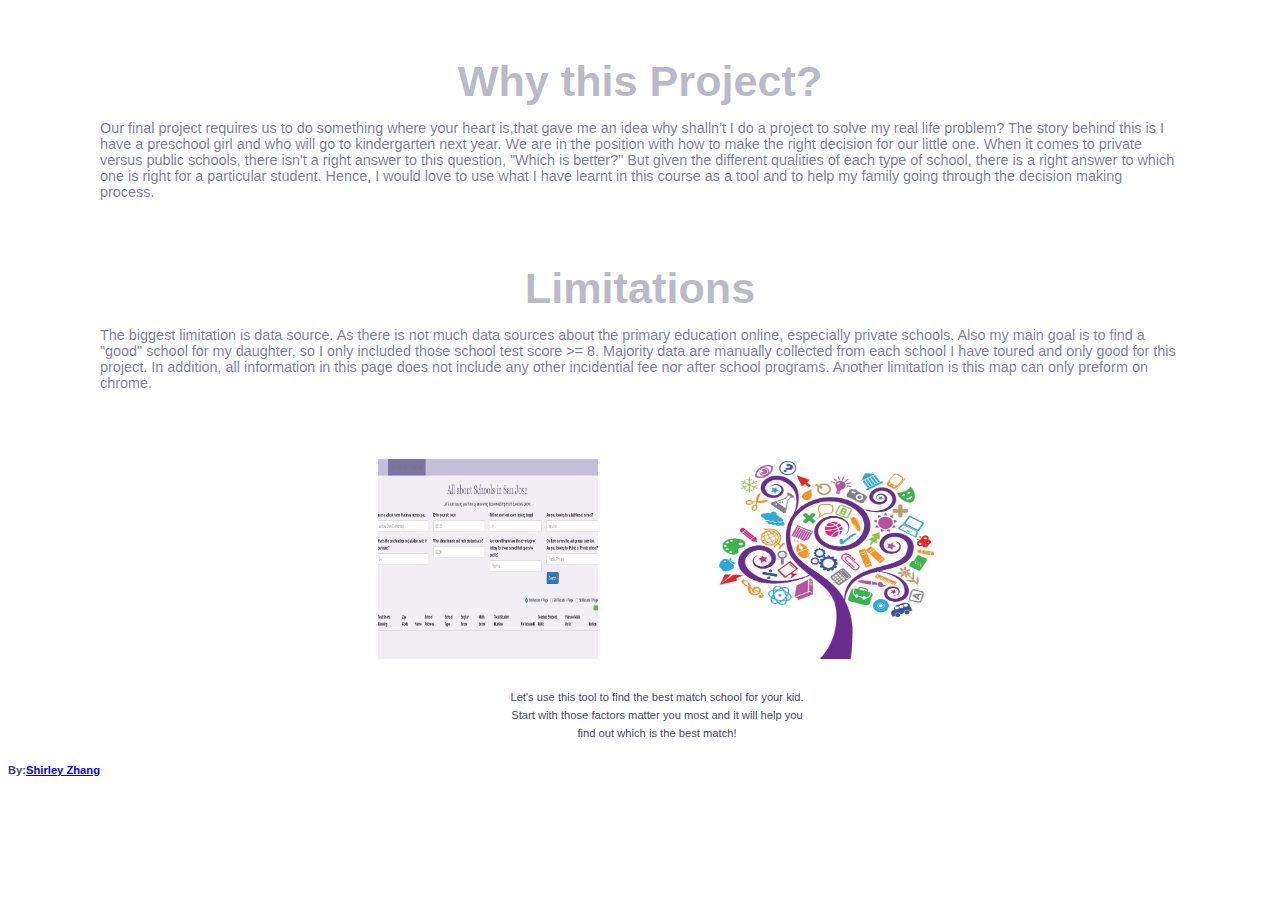
<file: Final Project/Code/about.html>
<!DOCTYPE html>
<html>
<style>
	h1
	{
		font-family: sans-serif; 
		font-size: 2.7em;
		font-weight:bold; 
		color: rgba(10,10,56,0.3); 
		padding-left: 20px; 
		padding-top: 10px; 
		font-weight: 500; 
		display: inline;
	}
	h5
	{
		font-family: sans-serif; 
		font-size: 0.9em;
		color: rgba(10,10,56,0.8); 
		padding-left: 100px;
		padding-right: 100px;
		padding-top: 10px; 
		font-weight: 500;
		display: inline;
	}
	h6
	{
		font-family: sans-serif; 
		font-size: 0.7em;
		color: rgba(10,10,56,0.8); 
		font-weight: 500;
		display: inline;	
	}	
	P 
	{ 
		text-align: left 
	}
	P.blocktext {
	    margin-left: auto;
	    margin-right: auto;
	    width: 75em;
	    color: rgba(10,10,56,0.55);
		font-family: sans-serif;
		font-size: 0.9em;	    
	}
	IMG.displayed {
	    display: block;
	    margin-left: auto;
	    margin-right: auto 
	}
</style>

<body>
	<h1><center><b>Why this Project?</b></center></h1>
	<P class="blocktext">Our final project requires us to do something where your heart is,that gave me an idea why shalln't I do a project to solve my real life problem? The story behind this is I have a preschool girl and who will go to kindergarten next year. We are in the position with how to make the right decision for our little one.
	When it comes to private versus public schools, there isn't a right answer to this question, "Which is better?" But given the different qualities of each type of school, there is a right answer to which one is right for a particular student. Hence, I would love to use what I have learnt in this course as a tool and to help my family going through the decision making process. 
	</P>
	<h1><center><b>Limitations</b></center></h1>
	<P class="blocktext">The biggest limitation is data source. As there is not much data sources about the primary education online, especially private schools. Also my main goal is to find a "good" school for my daughter, so I only included those school test score >= 8. Majority data are manually collected from each school I have toured and only good for this project. In addition, all information in this page does not include any other incidential fee nor after school programs. Another limitation is this map can only preform on chrome. 
	</P>
	<br>
	<br>
	<P class="blocktext">
		<div align="center">
		<table>
			<tr>
				<td width="30">&nbsp;</td>
				<td width="300"><center><a href="explore.html"><img src="explore.jpg"  alt="Line" style="width:220px;height:200px;"></a></center></td>
				<td width="30">&nbsp;</td>
				<td width="300"><center><a href="chat.html"><img src="tree.jpg" alt="Line" style="width:220px;height:200px;"></a></center></td>
			</tr>
		</table>
			<br>
		<table>
			<tr>
				<td width="30">&nbsp;</td>
				<td width="300">
					<center>
						<h6>Let's use this tool to find the best match school for your kid. Start with those factors matter you most and it will help you find out which is the best match!</h6>
					</center>
				</td>
			</tr>
		</table>
		</div>
	</P>
</body>
<footer>
  <h6><strong>By:<a href="school selector.html">Shirley Zhang</a></strong></h6>
</footer>
</file>
